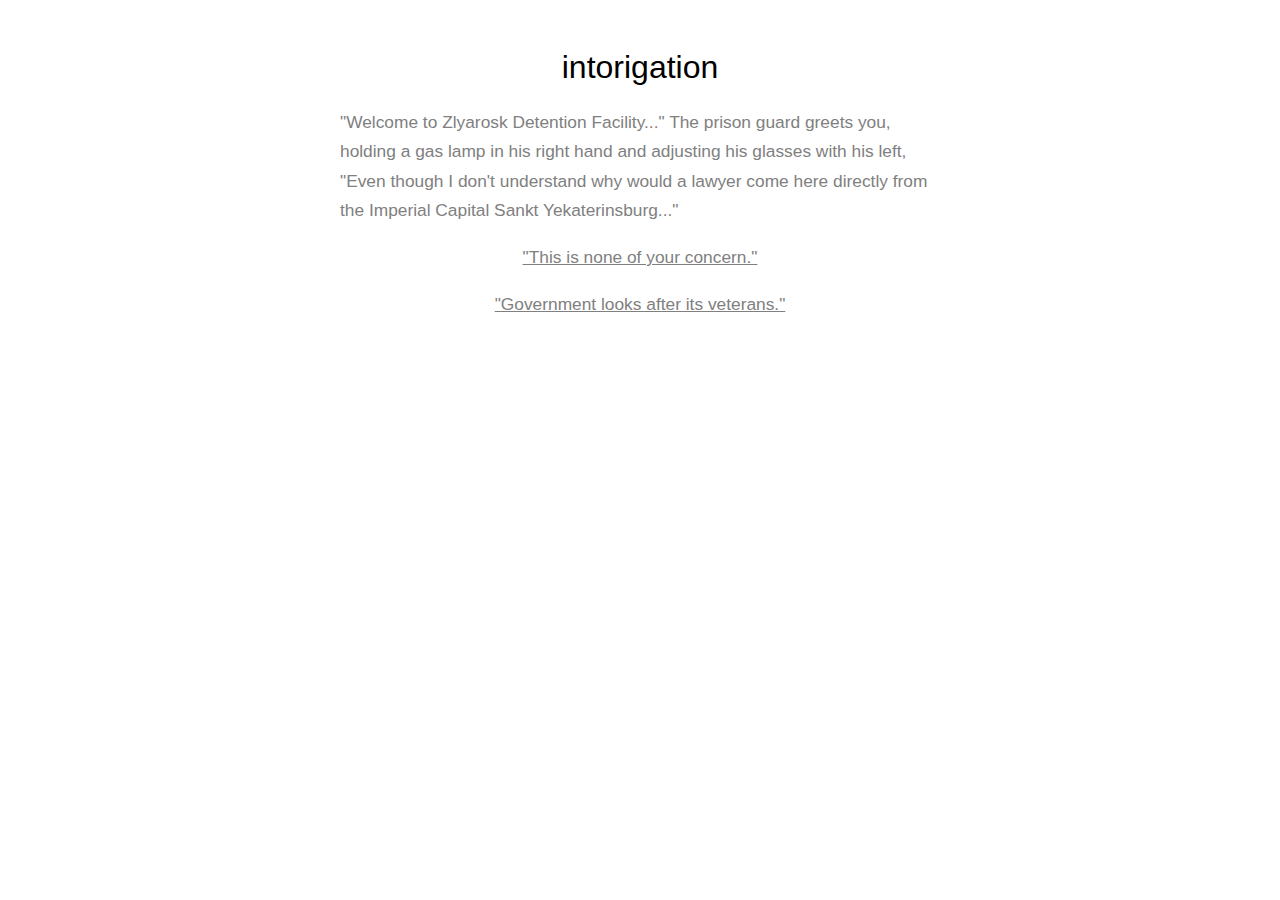
<file: index.html>
﻿<!doctype html>
<html lang="en">
<head>
    <meta charset="utf-8">

    <title>intorigation</title>

    <meta name="viewport" content="width=device-width, initial-scale=1.0">

    <link rel="stylesheet" href="style.css">

</head>

<body>

    <div id="story" class="container">
        <h1>intorigation</h1>
    </div>

    <script src="ink.js"></script>
    <script src="intorigation.js"></script>
    <script src="main.js"></script>
</body>
</html>
</file>
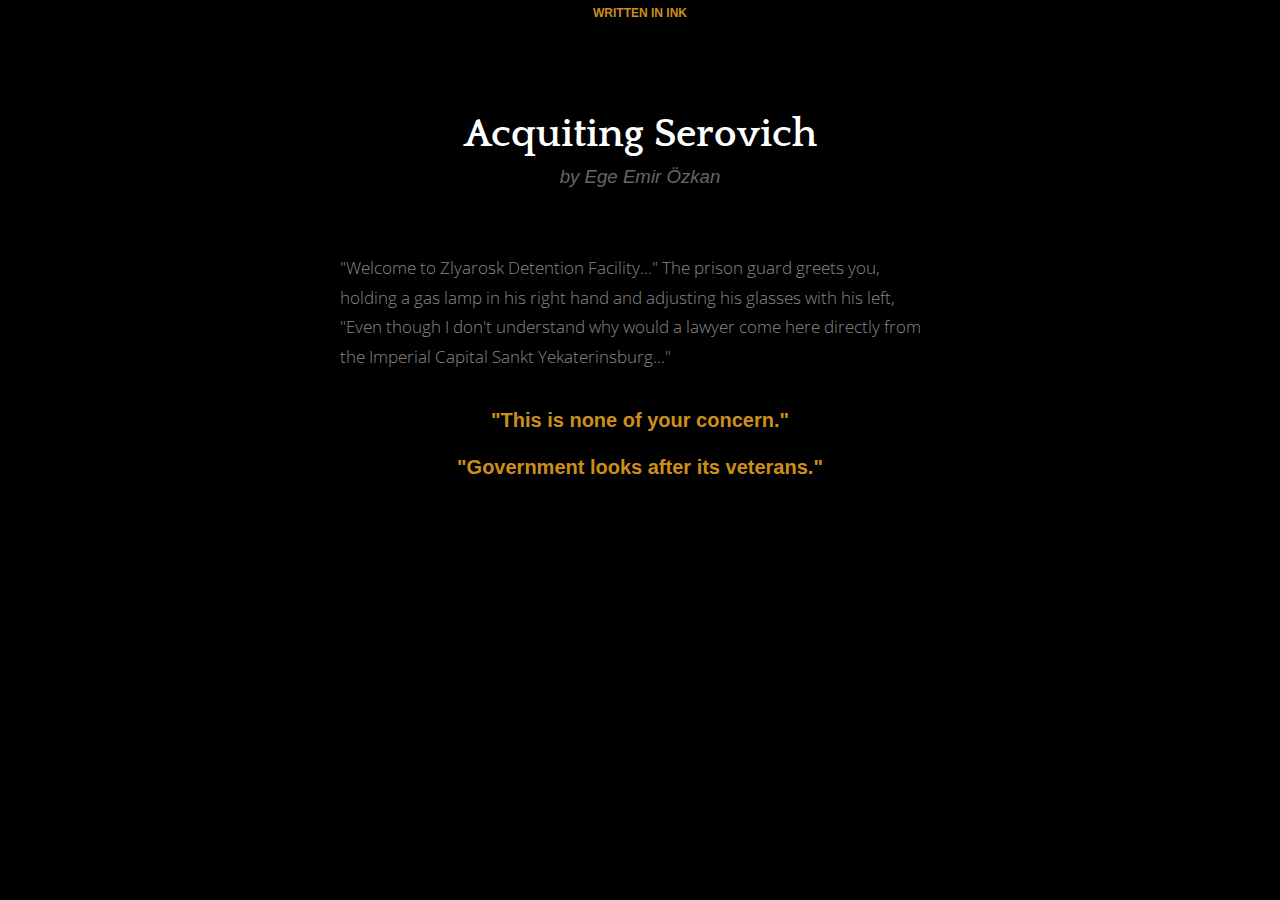
<file: intorrigation/index.html>
﻿<!doctype html>
<html lang="en">
<head>
    <meta charset="utf-8">

    <title>Acquiting Serovich</title>

    <meta name="viewport" content="width=device-width, initial-scale=1.0">

    <link rel="stylesheet" href="style.css">

</head>

<body>

    <div class="outerContainer">
        <h3 class="written-in-ink"><a href="https://www.inklestudios.com/ink">WRITTEN IN INK</a></h3>
        <div id="story" class="container">
            <div class="header">
                <h1>Acquiting Serovich</h1>
                <h2 class="byline"></h2>
            </div>
        </div>
    </div>

    <script src="ink.js"></script>
    <script src="intorigation.js"></script>
    <script src="main.js"></script>
</body>
</html>
</file>
<file: style.css>
body {
    font-family: sans-serif;
    font-weight: lighter;
}

h1 {
    text-align: center;
    font-weight: lighter;
}

.container {
    display: block;
    max-width: 600px;
    margin: 0 auto;
    padding: 20px;
}

p, a {
    color: gray;
    line-height: 1.7em;
    font-size: 13pt;
}

p {
    opacity: 0.0;
    transition: opacity 1.0s;
}

p.show {
    opacity: 1.0;
}

p.choice {
    text-align: center;
}

a:hover {
    color: black;
}
</file>
<file: intorrigation/style.css>
@import url('https://fonts.googleapis.com/css?family=Open+Sans:300,700|Quattrocento:700');

body {
    font-family: 'Open Sans', sans-serif;
    font-weight: lighter;
    background: white;
}

body.dark {
    background: black;
    color: white;
}

h1, h2 {
    text-align: center;
    font-family: "Quattrocento", Georgia, 'Times New Roman', Times, serif;
    margin: 0;
    padding: 0;
}

h1 {
    font-size: 30pt;
    margin-bottom: 10px;
}

h2 {
    font-size: 14pt;
    font-style: italic;
    font-family: sans-serif;
    font-weight: lighter;
    color: #BBB;
}

.dark h2 {
    color: #666;
}

.header {
    padding-top: 3em;
    padding-bottom: 3em;
}

h3.written-in-ink {
    font-size: 9pt;
    font-family: sans-serif;
    text-align: center;
    font-weight: 700;
    position: fixed;
    display: block;
    width: 100%;
    background: white;
    margin: 0;
    padding-top: 6px;
    padding-bottom: 6px;
    top: 0;
}

.dark h3.written-in-ink {
    background: black;
}


/* Seems necessary to make iframes work on itch.io on mobile iOS :-( */
.outerContainer {
    position: absolute;
    display: block;
    margin: 0;
    padding: 0;
    -webkit-overflow-scrolling: touch;
    overflow: scroll;
    height: 100%;
    width: 100%;
    top: 0;
    left: 0;
}

.container {
    display: block;
    max-width: 600px;
    margin: 0 auto;
    padding: 20px;
    padding-top: 4em;
    background: white;
}

.dark .container {
    background: black;
}

p {
    font-size: 13pt;
    color: #888;
    line-height: 1.7em;
    font-weight: lighter;
}

a {
    font-weight: 700;
    color: #b97c2c;
    font-family: sans-serif;
    transition: color 0.6s;
    text-decoration: none;
}

.dark a {
    color: #cc8f1a;
    transition: color 0.6s;
}


a:hover {
    color: black;
    transition: color 0.1s;
}

.dark a:hover {
    color: white;
}

strong {
    color: black;
    font-weight: bold;
}

.dark strong {
    color: white;
}

img {
    display: block;
    margin: 0 auto;
    max-width: 100%;
}

.container .hide {
    opacity: 0.0;
}

.container .invisible {
    display: none;
}

.container * {
    opacity: 1.0;
    transition: opacity 1.0s;
}

p.choice {
    text-align: center;
    line-height: 1.7em;
}

/* first choice */
:not(.choice) + .choice {
    padding-top: 1em;
}


p.choice a {
    font-size: 15pt;
}

/* Built in class if you want to write:
     The End # CLASS: end
*/
.end {
    text-align: center;
    font-weight: bold;
    color: white;
    padding-top: 20px;
    padding-bottom: 20px;
}
</file>
